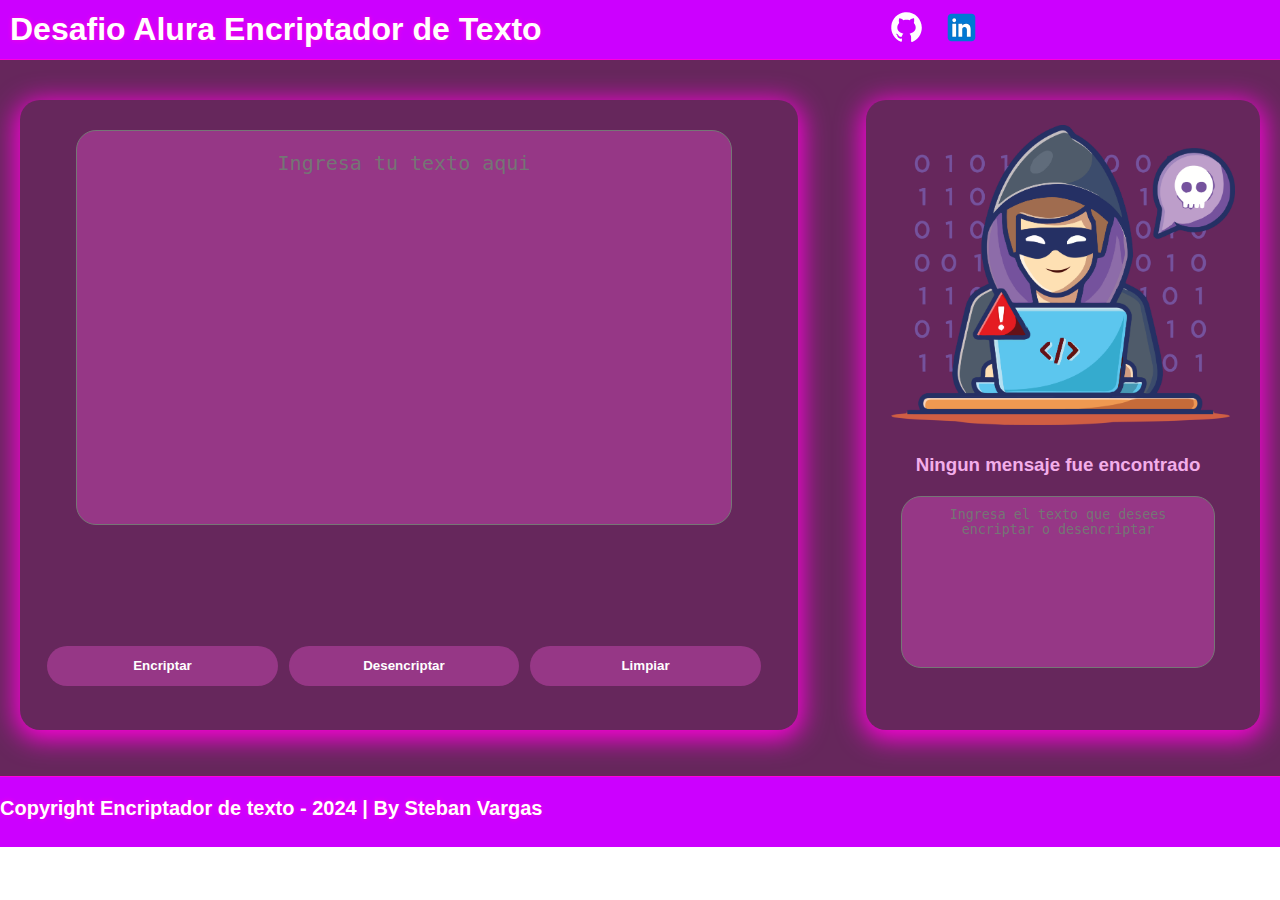
<file: index.html>
<!DOCTYPE html>
<html lang="en">

<head>
    <meta charset="UTF-8">
    <meta http-equiv="X-UA-Compatible" content="IE=edge">
    <meta name="viewport" content="width=device-width, initial-scale=1.0">
    <title>Encriptador</title>
    <link rel="stylesheet" href="encriptador/css/styles.css">
    <script type="text/javascript" src="encriptador/js/encriptador.js"></script>
</head>

<body>
    <header>
        <div id="div-h1"><h1>Desafio Alura Encriptador de Texto </h1></div> 
        <div id="div-icon">
            <a href="https://github.com/kuno9311" target="_blank"><img src="encriptador/img/icons8-github.svg" alt="" class="icon-git"> </a>
            <a href="https://www.linkedin.com/in/steban-clavijo-4b6709179/" target="_blank"><img src="encriptador/img/icons8-linkedin.svg" alt="" class="icon-git"></a>
        </div>
        
    </header>
    
    <!-- Main --->
    <main class="main">

        <!--- Seccion Uno --->
        <section class="seccion-uno">
            <div class="div-textArea">
                <textarea id="textArea" placeholder="Ingresa tu texto aqui" cols="30" rows="10"></textarea>
            </div>
            
            <div class="botones">
                
                <button type="button" id="encriptar" onclick="encriptar()"> Encriptar</button>
                <button type="button" id="desencriptar" onclick="desencriptar()">Desencriptar</button>
                <button type="button" id="limpiar" onclick="borrarTexto()">Limpiar</button>
            </div>
        </section>

        <!--- Seccion Imagen --->
        <section class="seccion-imagen">
            <div class="conten-imagen">
                <img src="encriptador/img/hacker-2.png" id="imagen">
            </div>
            <div class="parrafo">
                <h3 id="h3-encontrado">Ningun mensaje fue encontrado</h3>
                <textarea name="" id="textoDesencriptado" cols="30" rows="10"
                    placeholder="Ingresa el texto que desees encriptar o desencriptar"></textarea>
                <button type="button" value="boton-copiar" id="boton-copiar" onclick="copy()">Copiar texto</button>
            </div>

        </section>

    </main>

   <footer class="footer">
        <h4><a>Copyright Encriptador de texto - 2024 | </a>  <span><a href="https://github.com/kuno9311/desafio-alura.git"
                    target="_blank">By Steban Vargas</span></a></h4>
    </footer>
</body>

</html>
</file>
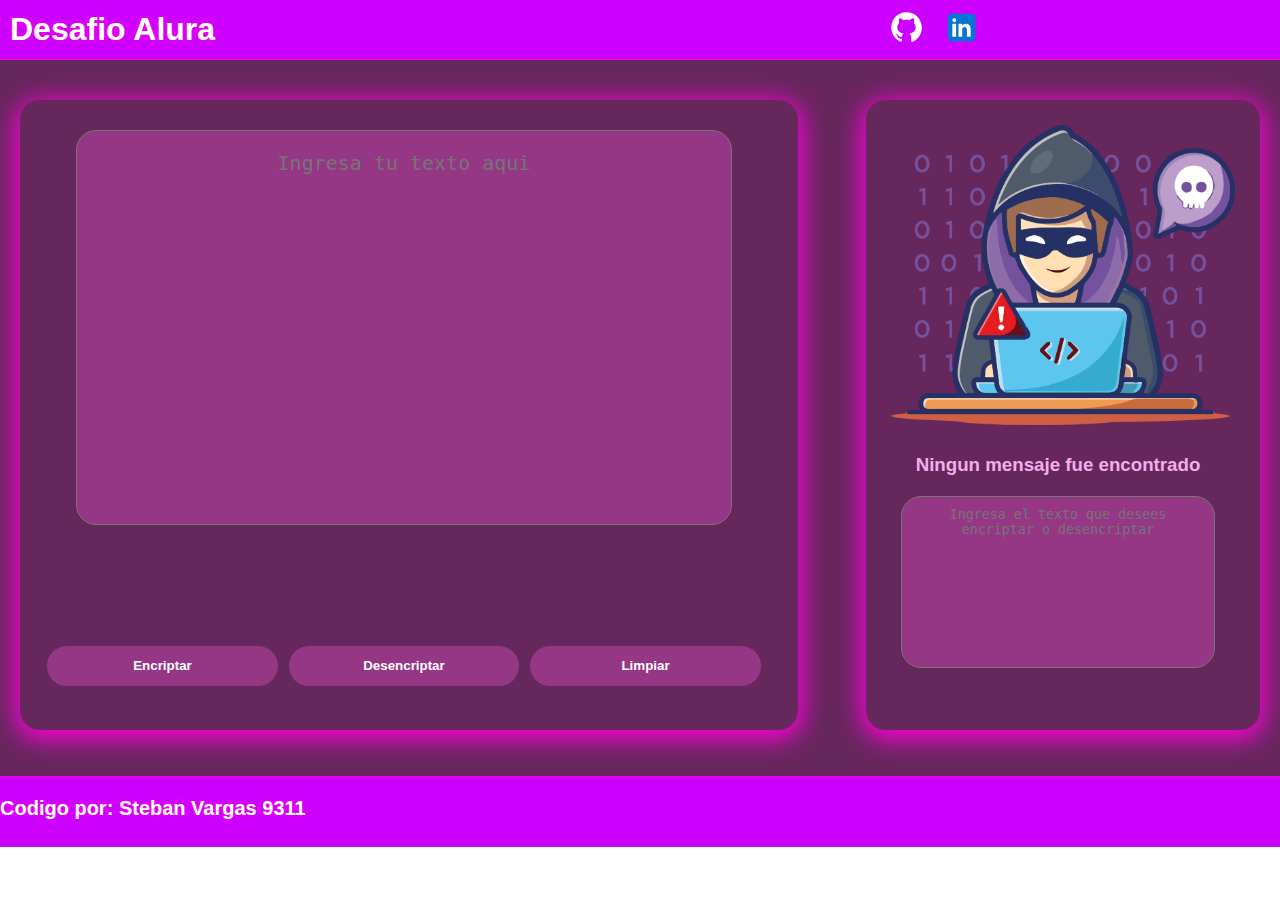
<file: encriptador/index.html>
<!DOCTYPE html>
<html lang="en">

<head>
    <meta charset="UTF-8">
    <meta http-equiv="X-UA-Compatible" content="IE=edge">
    <meta name="viewport" content="width=device-width, initial-scale=1.0">
    <title>Encriptador</title>
    <link rel="stylesheet" href="css/styles.css">
    <script type="text/javascript" src="js/encriptador.js"></script>
</head>

<body>
    <header>
        <div id="div-h1"><h1>Desafio Alura</h1></div> 
        <div id="div-icon">
            <a href="https://github.com/kuno9311" target="_blank"><img src="img/icons8-github.svg" alt="" class="icon-git"> </a>
            <a href="https://www.linkedin.com/in/steban-clavijo-4b6709179/" target="_blank"><img src="img/icons8-linkedin.svg" alt="" class="icon-git"></a>
        </div>
        
    </header>
    
    <!-- Main --->
    <main class="main">

        <!--- Seccion Uno --->
        <section class="seccion-uno">
            <div class="div-textArea">
                <textarea id="textArea" placeholder="Ingresa tu texto aqui" cols="30" rows="10"></textarea>
            </div>
            
            <div class="botones">
                
                <button type="button" id="encriptar" onclick="encriptar()"> Encriptar</button>
                <button type="button" id="desencriptar" onclick="desencriptar()">Desencriptar</button>
                <button type="button" id="limpiar" onclick="borrarTexto()">Limpiar</button>
            </div>
        </section>

        <!--- Seccion Imagen --->
        <section class="seccion-imagen">
            <div class="conten-imagen">
                <img src="img/hacker-2.png" id="imagen">
            </div>
            <div class="parrafo">
                <h3 id="h3-encontrado">Ningun mensaje fue encontrado</h3>
                <textarea name="" id="textoDesencriptado" cols="30" rows="10"
                    placeholder="Ingresa el texto que desees encriptar o desencriptar"></textarea>
                <button type="button" value="boton-copiar" id="boton-copiar" onclick="copy()">Copiar texto</button>
            </div>

        </section>

    </main>

    <footer class="footer">
        <h4><a> Codigo por:</a>  <span><a href="https://github.com/kuno9311/desafio-alura.git"
                    target="_blank">Steban Vargas 9311</span></a></h4>
    </footer>

</body>

</html>
</file>
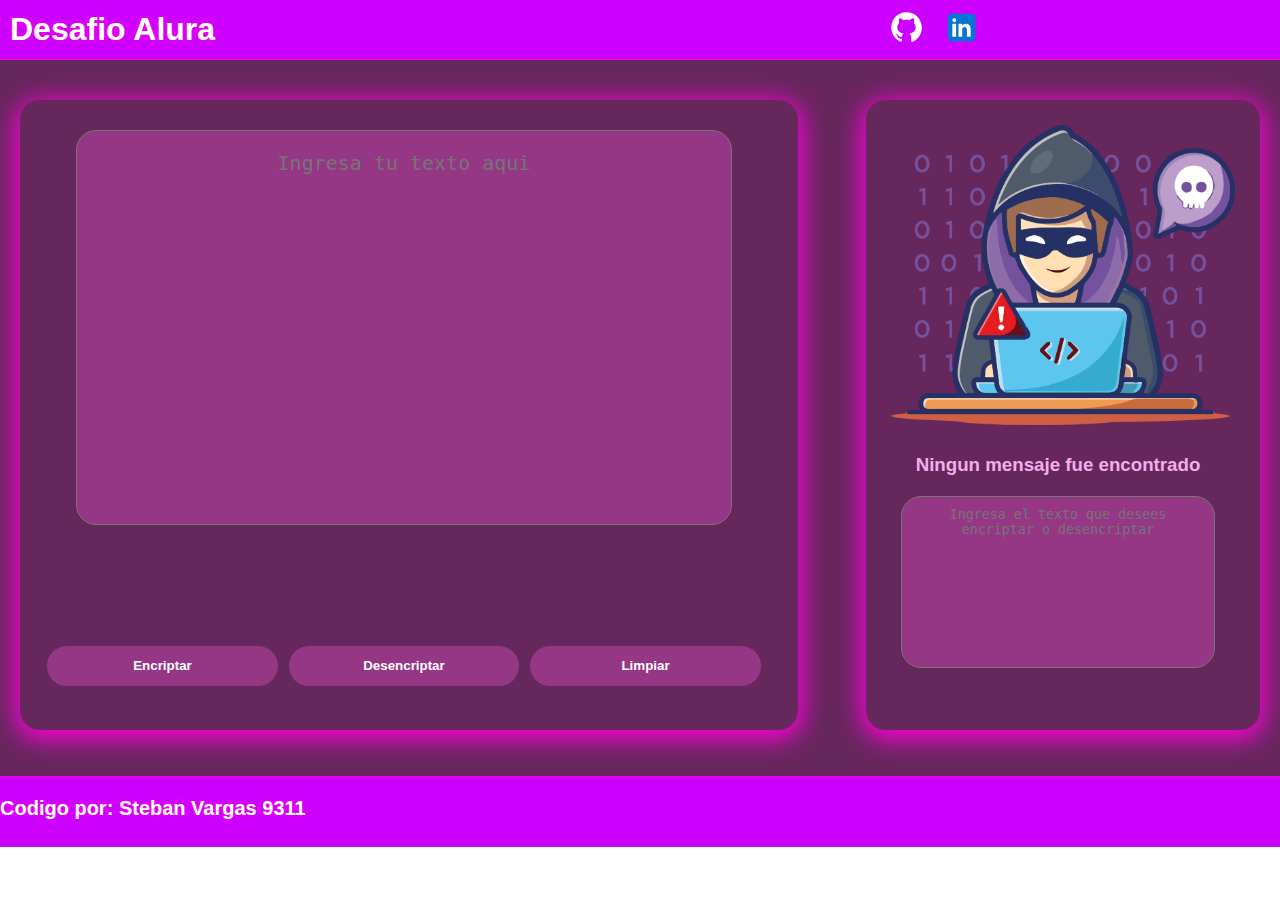
<file: encriptador/indexx.html>
<!DOCTYPE html>
<html lang="en">

<head>
    <meta charset="UTF-8">
    <meta http-equiv="X-UA-Compatible" content="IE=edge">
    <meta name="viewport" content="width=device-width, initial-scale=1.0">
    <title>Encriptador</title>
    <link rel="stylesheet" href="css/styles.css">
    <script type="text/javascript" src="js/encriptador.js"></script>
</head>

<body>
    <header>
        <div id="div-h1"><h1>Desafio Alura</h1></div> 
        <div id="div-icon">
            <a href="https://github.com/kuno9311" target="_blank"><img src="img/icons8-github.svg" alt="" class="icon-git"> </a>
            <a href="https://www.linkedin.com/in/steban-clavijo-4b6709179/" target="_blank"><img src="img/icons8-linkedin.svg" alt="" class="icon-git"></a>
        </div>
        
    </header>
    
    <!-- Main --->
    <main class="main">

        <!--- Seccion Uno --->
        <section class="seccion-uno">
            <div class="div-textArea">
                <textarea id="textArea" placeholder="Ingresa tu texto aqui" cols="30" rows="10"></textarea>
            </div>
            
            <div class="botones">
                
                <button type="button" id="encriptar" onclick="encriptar()"> Encriptar</button>
                <button type="button" id="desencriptar" onclick="desencriptar()">Desencriptar</button>
                <button type="button" id="limpiar" onclick="borrarTexto()">Limpiar</button>
            </div>
        </section>

        <!--- Seccion Imagen --->
        <section class="seccion-imagen">
            <div class="conten-imagen">
                <img src="img/hacker-2.png" id="imagen">
            </div>
            <div class="parrafo">
                <h3 id="h3-encontrado">Ningun mensaje fue encontrado</h3>
                <textarea name="" id="textoDesencriptado" cols="30" rows="10"
                    placeholder="Ingresa el texto que desees encriptar o desencriptar"></textarea>
                <button type="button" value="boton-copiar" id="boton-copiar" onclick="copy()">Copiar texto</button>
            </div>

        </section>

    </main>

    <footer class="footer">
        <h4><a> Codigo por:</a>  <span><a href="https://github.com/kuno9311/Encriptador.git"
                    target="_blank">Steban Vargas 9311</span></a></h4>
    </footer>

</body>

</html>
</file>
<file: encriptador/css/styles.css>
* {
    margin: 0;
    padding: 0;
}

@import url('https://fonts.googleapis.com/css2?family=Margarine:wght@300&family=Roboto:wght@400;700&display=swap');

body {
    
    font-family: 'Margarine', sans-serif;
}

/*------------------Estilos Header-------------------*/
header {
    background-color:rgb(204, 0, 255);
    width: 100%;
    height: 60px;
    color: #811ed2;
    padding-left: 10px;
    border-bottom: #ff00dd 1px solid;
    box-sizing: border-box;
    display: flex;
    justify-content: space-between;
    align-items: center;

}

h1 {
    text-shadow: 0 0 5px #ff00dd;
    color: #ffffff;
}


h1:hover {
    color: #3a0231;
}

#div-icon {
    padding: 10px;
    text-align: center;
    width: 30%;
    display: flex;
}

.icon-git {
    margin-right: 20px;
    width: 35px;
    transform: scale(1.05);
    text-shadow: 0 0 5px #ff00dd;
}

.icon-git:hover {
    width: 40px;
    transform: scale(1.05);
    border-radius: 10px;
    border: #ff00dd 1px solid;

}


/*------------------Estilos Main-------------------*/
.main {
    width: 100%;
    height: 700px;
    background-color:rgb(102, 39, 92);
    display: flex;
    justify-content: space-between;
    padding-bottom: 16px;
    border-bottom: #ff00dd 1px solid;
}


/*------------------ Estilos sections -------------------*/
section {
    height: 90%;
    border-radius: 20px;
    padding-right: 10px;

}

/*------------------ Estilos sections 1 -------------------*/
.seccion-uno {
    width: 60%;
    background-color: rgb(102, 39, 92);
    margin-left: 20px;
    margin-top: 40px;
    -webkit-box-shadow: 0px 5px 26px 4px #ff00dd;

}

.div-textArea {
    height: 80%;

}

#textArea {
    width: 80%;
    height: 70%;
    display: block;
    resize: none;
    margin: auto;
    background-color:  rgb(150, 55, 134);
    color:#f3aeea;
    margin-top: 30px;
    border-radius: 20px;
    text-align: center;
    font-size: 20px;
    padding: 20px;
}

#textArea:hover{
    border-color: 2px solid #ff00dd;
    color: #f3aeea;
    transform: scale(1.01);
}



.botones {

    text-align: center;
    font-size: 40px;

}


#encriptar {
    width: 30%;
    height: 40px;
    border-radius: 20px;
    border: 0;
    background-color:  rgb(150, 55, 134);
    color: #ffffff;
    font-weight: 600;

}

#encriptar:hover {
    border: 1px solid #ff00dd;
    transform: scale(1.05);
    text-shadow: 0 0 5px #ff00dd;
}

#desencriptar {
    width: 30%;
    height: 40px;
    border-radius: 20px;
    border: 0;
    background-color:  rgb(150, 55, 134);
    color: #ffffff;
    font-weight: 600;

}

#desencriptar:hover {
    border: 1px solid #ff00dd;
    transform: scale(1.05);
    text-shadow: 0 0 5px #ff00dd;
}

#limpiar {
    width: 30%;
    height: 40px;
    border-radius: 20px;
    border: 0;
    background-color:  rgb(150, 55, 134);
    color: #ffffff;
    font-weight: 600;
}

#limpiar:hover {
    border: 1px solid #ff00dd;
    transform: scale(1.05);
    text-shadow: 0 0 5px #ff00dd;
}


/*------------------ Estilos sections Imagen-------------------*/

.seccion-imagen {
    width: 30%;
    background-color: rgb(102, 39, 92);
    margin-right: 20px;
    margin-top: 40px;
    -webkit-box-shadow: 0px 5px 26px 4px #ff00dd;

}

.conten-imagen {
    padding: 25px 15px 15px 25px;

}

#imagen {
    width: 100%;
    height: 300px;
    border-radius: 10px;

}

#imagen:hover{
    transform: scale(1.05);
}

.parrafo {
    text-align: center;
    color: #f3aeea;
    padding: 10px;


}

.parrafo p {
    margin: 5px;
}

#h3-encontrado:hover{
    text-shadow: 0 0 5px #ff00dd;
}


#textoDesencriptado {

    width: 80%;
    height: 5%;
    resize: none;
    margin: auto;
    display: block;
    margin-top: 20px;
    border-radius: 20px;
    text-align: center;
    padding: 10px;
    color:#f3aeea;
    background-color:  rgb(150, 55, 134);
}

#textoDesencriptado:hover{
    transform: scale(1.01)
}



#boton-copiar {
    width: 30%;
    height: 40px;
    border-radius: 20px;
    border: 0;
    background-color:   rgb(102, 39, 92);
    color: #ffffff;
    display: none;
    margin: 10px;
    padding: 10px;
    margin-left: 35%;
    font-weight: 600;

}

#boton-copiar:hover {
    border: 1px solid white;
    transform: scale(1.05);
    text-shadow: 0 0 5px #ff00dd;
}


/*------------------ Estilos Footer -------------------*/

.footer {
    width: 100%;
    height: 50px;
    background-color: rgb(204, 0, 255);
    color: #ff00dd
    text-align: center;
    padding-top: 20px;
    font-size: 20px;
    box-sizing: content-box;

}

a {
    text-decoration: none;
    color: #ffffff;
    text-shadow: 0 0 5px #ff00dd;
}



a:hover {
    text-shadow: 0 0;
    transform: scale(1.05);
    font-size: 21px;
}

/*------ Media querys -----------*/
@media screen and (min-width:360px) and (max-width:600px) {


    .main {
        flex-direction: column;
        justify-content: center;
        width: 100%;
        height: 100%;
    }

    h1 {
        font-size: 20px;
    }

    .seccion-imagen {
        width: 90%;
        height: 40%;
        margin-left: 14px;

    }

    .botones {
        margin: 10px;
        padding: 10px;

    }

    .boton-copiar {
        width: 40px;
        font-size: 15px;
        padding: 15px;
    }


    .seccion-uno {
        flex-direction: center ;
        width: 90%;
    }

    .conten-imagen img {
        height: 100%;
        justify-content: center;
    }

    footer {
        flex-direction: center;

    }
}
</file>
